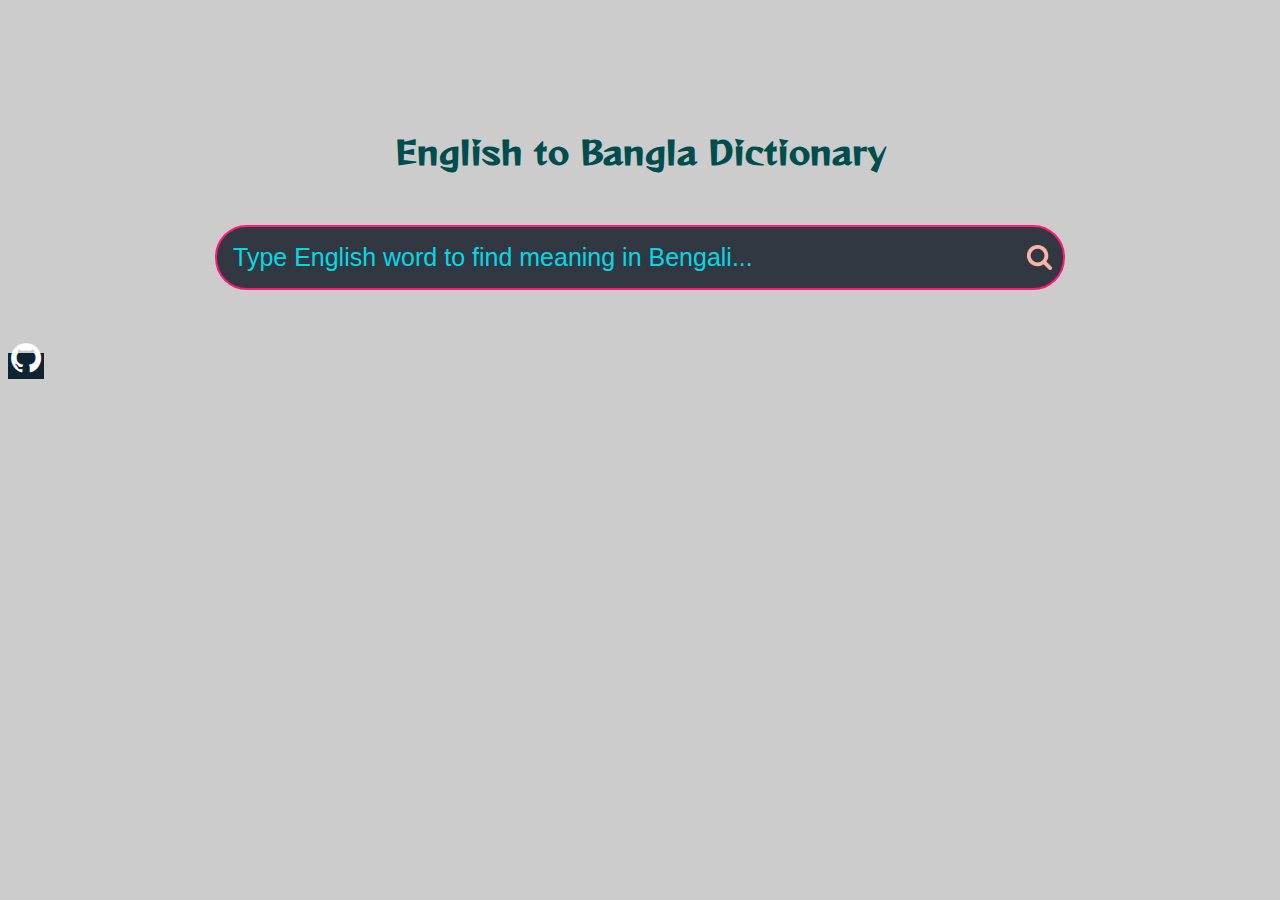
<file: index.html>
<!DOCTYPE html>
<html>

<head>
    <meta charset="UTF-8">
    <meta name="viewport" content="width=device-width, initial-scale=1.0">
    <title>Home</title>
    <link rel="stylesheet" href="style.css">
    <link href="https://cdn.jsdelivr.net/npm/bootstrap@5.0.0-beta2/dist/css/bootstrap.min.css" rel="stylesheet" integrity="sha384-BmbxuPwQa2lc/FVzBcNJ7UAyJxM6wuqIj61tLrc4wSX0szH/Ev+nYRRuWlolflfl" crossorigin="anonymous">
    <link href='https://cdn.jsdelivr.net/npm/boxicons@2.0.5/css/boxicons.min.css' rel='stylesheet'>
</head>

<body>
    <div class="container">

        <div class="header">
            <h1>English to Bangla Dictionary</h2>
        </div>

        <div class="searchbar-form">
            <input type="text" class="searchbar text-danger" id="search-meaning" onkeypress="searchBengali()" placeholder="Type English word to find meaning in Bengali...">
        </div>

    </div>

    <nav class="navbar fixed-bottom navbar-dark bg-dark">
        <a class="navbar-brand navbar-footer mx-auto" href="https://github.com/afiatamanna06/EnglishtoBanglaDictionary"><i class='bx bxl-github bx-md'></i></a>
    </nav>

    <script src="main.js"></script>

</body>

</html>
</file>
<file: style.css>
@import url('https://fonts.googleapis.com/css2?family=Reggae+One&display=swap');
* {
    padding: 0;
}

body {
    background-color: #cccccc;
}

.container {
    text-align: center;
}

.header {
    margin-top: 8rem;
    font-family: 'Reggae One', cursive;
    color: #004d4d;
}

.searchbar-form {
    text-align: center;
    margin: 4%;
}

.searchbar {
    background: url(./search2.png) no-repeat white right 11px center / 25px;
    border-color: #ff1a75;
    padding: 1rem;
    font-size: 25px;
    width: 70%;
    border-style: solid;
    background-color: #323841;
    -webkit-text-fill-color: rgba(255, 255, 255, 0.575);
    border-radius: 2rem;
    color: rgb(223, 218, 218);
}

.text-danger {
    color: #d9534f
}

.searchbar:focus {
    background-color: #454c5f;
    color: rgb(255, 255, 255);
    outline: none;
    -webkit-text-fill-color: white;
}

.searchbar::placeholder {
    -webkit-text-fill-color: rgb(6, 215, 230);
}

.navbar-footer {
    height: max-content;
    text-align: center;
    width: 100%;
    font-size: 1.5rem;
    background-color: #0E2431;
    color: white;
}
</file>
